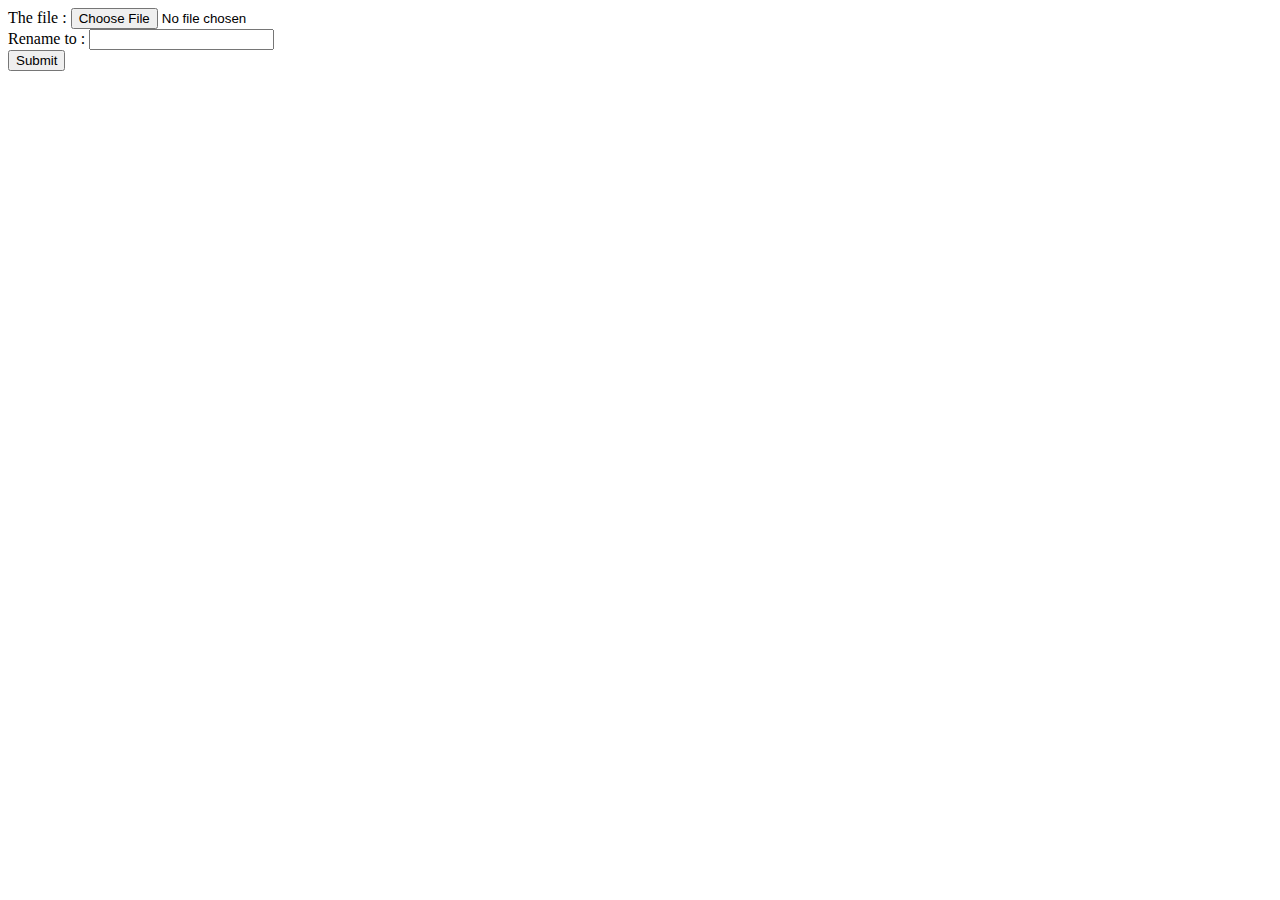
<file: src/golang-upload-file/index.html>
<!DOCTYPE html>
<html>
    <head>
        <title>Input Message</title>
    </head>
    <body>
        <form method="post" action="/process" enctype="multipart/form-data">
            <label>The file :</label>
            <input type="file" name="file" required /><br />

            <label>Rename to :</label>
            <input type="text" name="alias" /><br />

            <button type="submmit">Submit</button>
        </form>
    </body>
</html>
</file>
